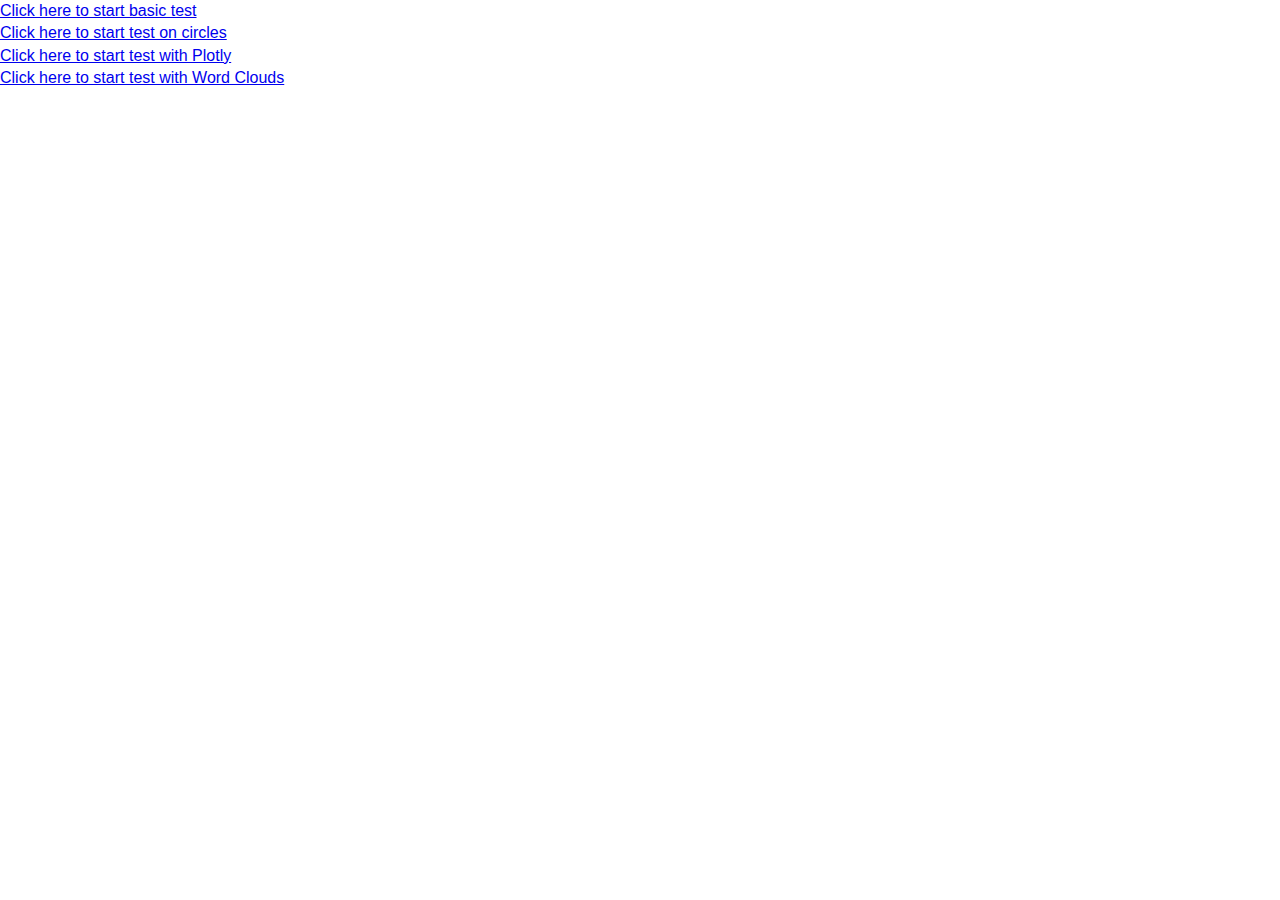
<file: public_html/index.html>
<!DOCTYPE html>
<!--[if lt IE 7]>      <html class="no-js lt-ie9 lt-ie8 lt-ie7"> <![endif]-->
<!--[if IE 7]>         <html class="no-js lt-ie9 lt-ie8"> <![endif]-->
<!--[if IE 8]>         <html class="no-js lt-ie9"> <![endif]-->
<!--[if gt IE 8]><!--> <html class="no-js"> <!--<![endif]-->
    <head>
        <meta charset="utf-8">
        <meta http-equiv="X-UA-Compatible" content="IE=edge,chrome=1">
        <title></title>
        <meta name="description" content="">
        <meta name="viewport" content="width=device-width">

        <!-- Place favicon.ico and apple-touch-icon.png in the root directory -->

        <link rel="stylesheet" href="css/normalize.css">
        <link rel="stylesheet" href="css/main.css">
        <script src="js/vendor/modernizr-2.6.2.min.js"></script>
    </head>
    <body>
        <!--[if lt IE 7]>
            <p class="chromeframe">You are using an <strong>outdated</strong> browser. Please <a href="http://browsehappy.com/">upgrade your browser</a> or <a href="http://www.google.com/chromeframe/?redirect=true">activate Google Chrome Frame</a> to improve your experience.</p>
        <![endif]-->

        <!-- Add your site or application content here -->
        <a href="test_d3.html">Click here to start basic test</a> <br>
        
        <a href="test_d3_circle.html">Click here to start test on circles</a> <br>
        
        <a href="test_plotly.html">Click here to start test with Plotly</a> <br>
        
        <a href="test_wordcloud.html">Click here to start test with Word Clouds</a> <br>

        <script src="//ajax.googleapis.com/ajax/libs/jquery/1.9.1/jquery.min.js"></script>
        <script>window.jQuery || document.write('<script src="js/vendor/jquery-1.9.1.min.js"><\/script>')</script>
        <script src="js/plugins.js"></script>
        <script src="js/main.js"></script>

        <!-- Google Analytics: change UA-XXXXX-X to be your site's ID. -->
        <script>
            var _gaq=[['_setAccount','UA-XXXXX-X'],['_trackPageview']];
            (function(d,t){var g=d.createElement(t),s=d.getElementsByTagName(t)[0];
            g.src='//www.google-analytics.com/ga.js';
            s.parentNode.insertBefore(g,s)}(document,'script'));
        </script>
    </body>
</html>
</file>
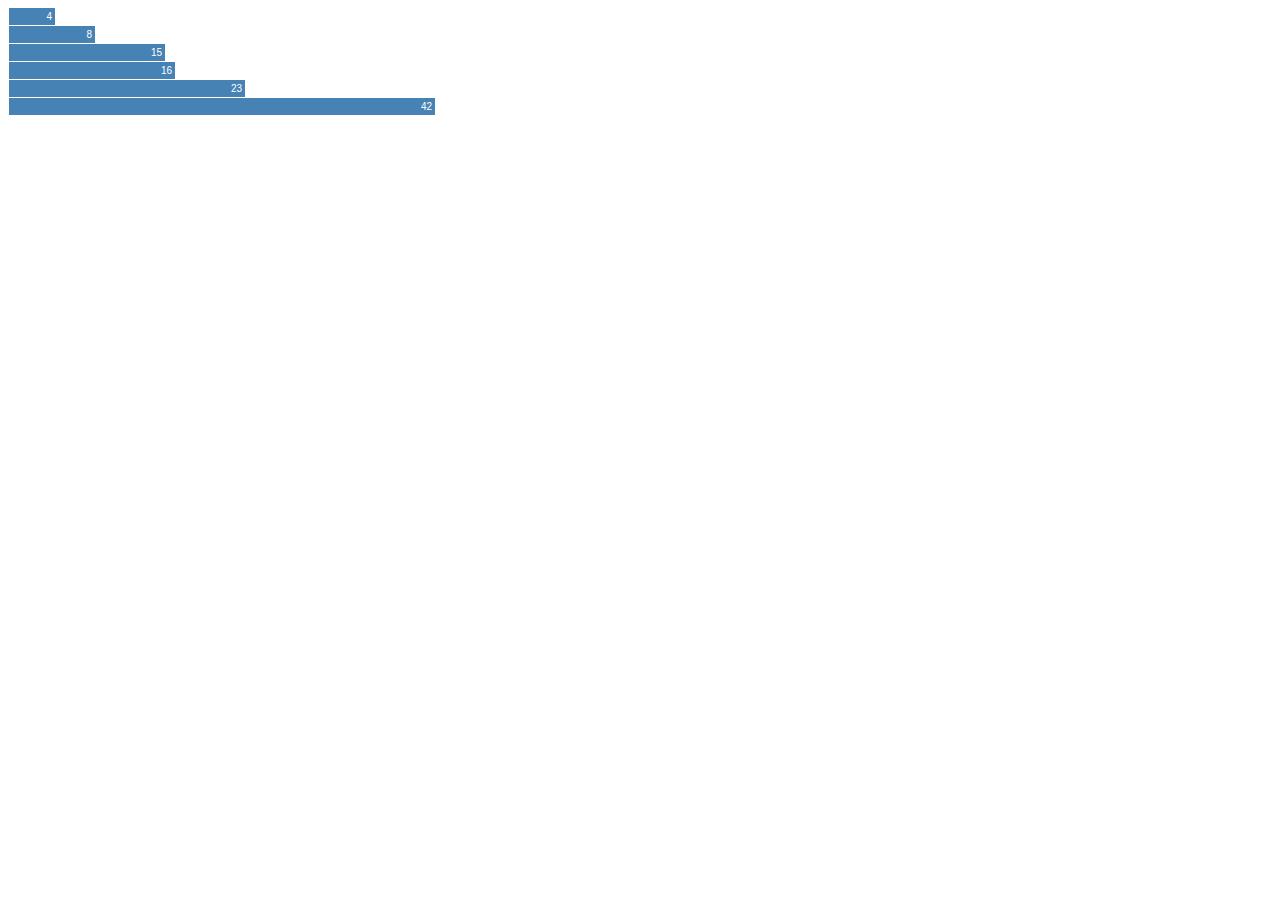
<file: public_html/test_d3.html>
<!DOCTYPE html>
<!--
To change this license header, choose License Headers in Project Properties.
To change this template file, choose Tools | Templates
and open the template in the editor.
-->
<html>
    <head>
        <title>My First D3 Test</title>
        <meta charset="UTF-8">
        <meta name="viewport" content="width=device-width, initial-scale=1.0">
        <script type="text/javascript" src="js/d3/d3.js"></script>
        <link rel="stylesheet" type="text/css" href="css/chartstyles.css"/>
    </head>
    <body>

        <div class="chart"></div>

        <!--<div>Here will lie the test code.</div>-->
        <script src="js/D3Test.js"></script>
    </body>
</html>
</file>
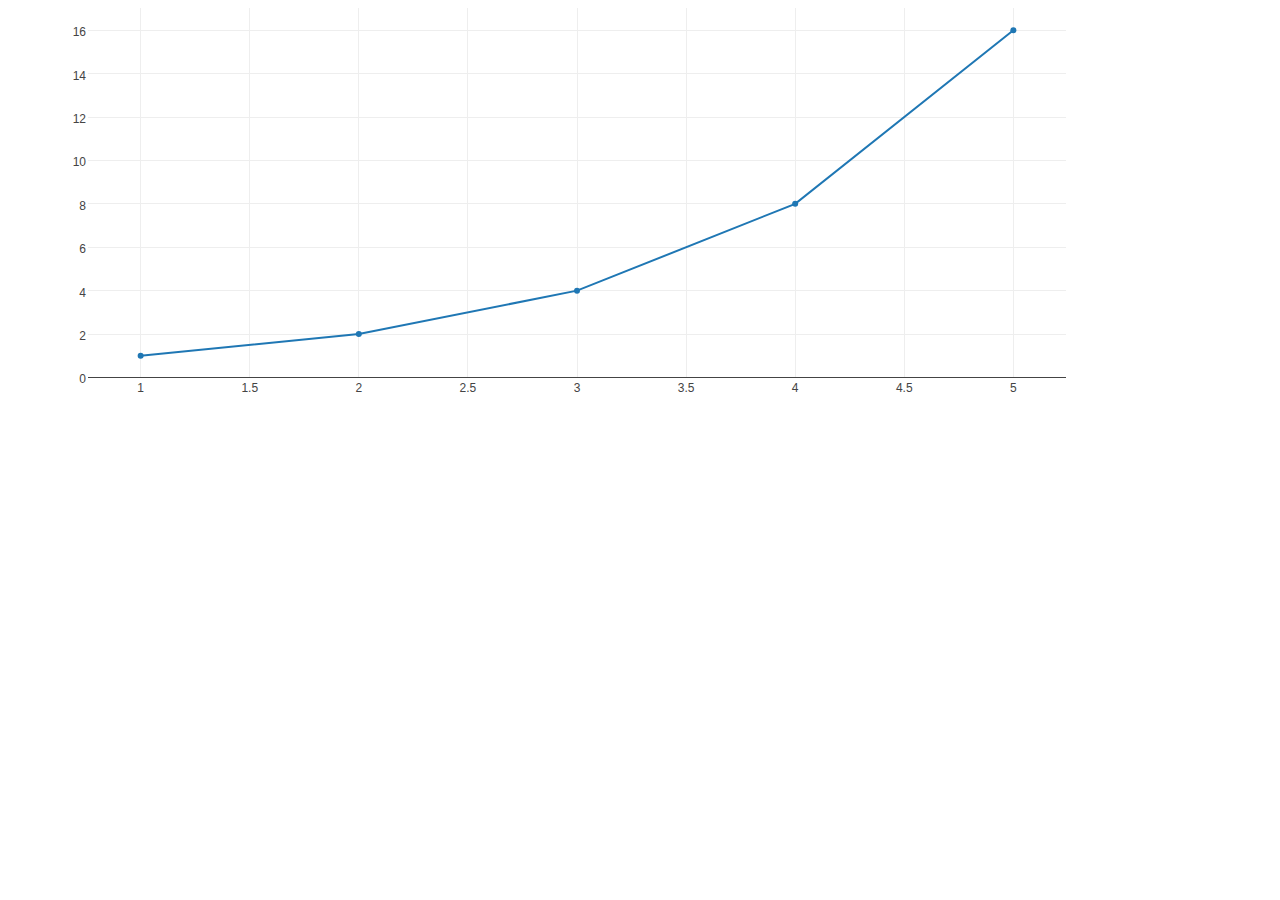
<file: public_html/test_plotly.html>
<!DOCTYPE html>
<!--
To change this license header, choose License Headers in Project Properties.
To change this template file, choose Tools | Templates
and open the template in the editor.
-->
<html>
    <head>
        <title>My First Plotly Test</title>
        <meta charset="UTF-8">
        <meta name="viewport" content="width=device-width, initial-scale=1.0">
        <script src="js/plotly-latest.min.js"></script>
        <!--<link rel="stylesheet" type="text/css" href="css/chartstyles.css"/>-->
    </head>
    <body>

        <div id="tester" style="width:90%;height:50%;"></div>

        <!--<div>Here will lie the test code.</div>-->
        <script src="js/PlotlyTest.js"></script>
    </body>
</html>
</file>
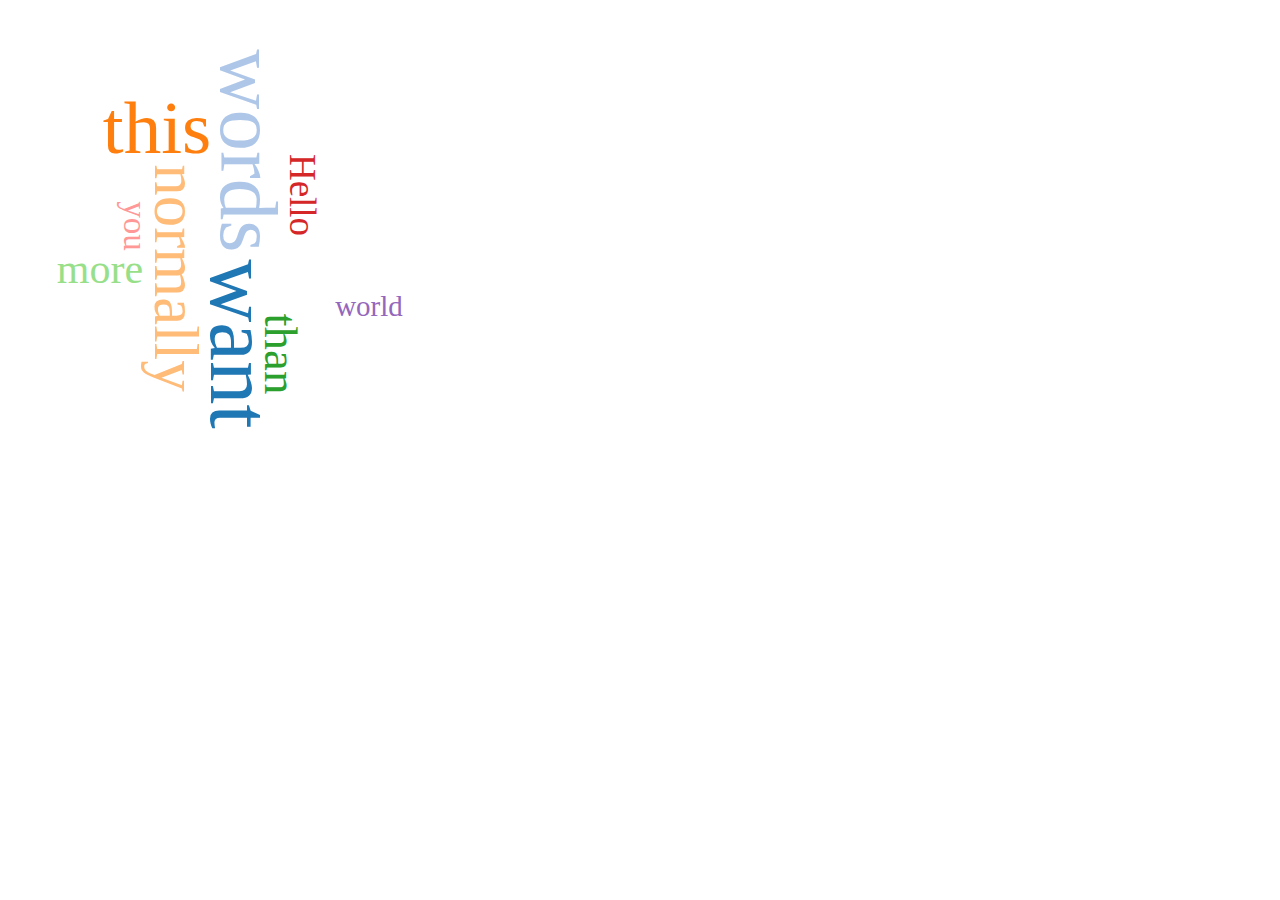
<file: public_html/test_wordcloud.html>
<!DOCTYPE html>
<!--
To change this license header, choose License Headers in Project Properties.
To change this template file, choose Tools | Templates
and open the template in the editor.
-->
<html>
    <head>
        <title>TODO supply a title</title>
        <meta charset="UTF-8">
        <meta name="viewport" content="width=device-width, initial-scale=1.0">
        <script src="js/d3/d3.js"></script>
        <script src="js/d3/d3.layout.cloud.js"></script>
    </head>
    <body>
        <script>
            var fill = d3.scale.category20();

            var layout = d3.layout.cloud()
                    .size([500, 500])
                    .words([
                        "Hello", "world", "normally", "you", "want", "more", "words",
                        "than", "this"].map(function (d) {
                        return {text: d, size: 10 + Math.random() * 90, test: "haha"};
                    }))
                    .padding(5)
                    .rotate(function () {
                        return ~~(Math.random() * 2) * 90;
                    })
                    .font("Impact")
                    .fontSize(function (d) {
                        return d.size;
                    })
                    .on("end", draw);

            layout.start();

            function draw(words) {
                d3.select("body").append("svg")
                        .attr("width", layout.size()[0])
                        .attr("height", layout.size()[1])
                        .append("g")
                        .attr("transform", "translate(" + layout.size()[0] / 2 + "," + layout.size()[1] / 2 + ")")
                        .selectAll("text")
                        .data(words)
                        .enter().append("text")
                        .style("font-size", function (d) {
                            return d.size + "px";
                        })
                        .style("font-family", "Impact")
                        .style("fill", function (d, i) {
                            return fill(i);
                        })
                        .attr("text-anchor", "middle")
                        .attr("transform", function (d) {
                            return "translate(" + [d.x, d.y] + ")rotate(" + d.rotate + ")";
                        })
                        .text(function (d) {
                            return d.text;
                        });
            }

//            var data = [{word: "Hello", weight: 20}, {word: "World", weight: 10}, {word: "Normally", weight: 25}, {word: "You", weight: 15}, {word: "Want", weight: 30}, {word: "More", weight: 12}, {word: "Words", weight: 8}, {word: "But", weight: 18}, {word: "Who", weight: 22}, {word: "Cares", weight: 27}];
//
//            d3.layout.cloud().size([500, 500])
//                    .words(data.map(function (d) {
//                        return {text: d.word, size: d.weight};
//                    }))
//                    .padding(5)
//                    .rotate(function () {
//                        return ~~(Math.random() * 2) * 90;
//                    })
//                    .font("Impact")
//                    .fontSize(function (d) {
//                        return d.size;
//                    })
//                    .on("end", draw)
//                    .start();
//
//            function draw(words) {
//                d3.select("body").append("svg")
//                        .attr("width", 300)
//                        .attr("height", 300)
//                        .append("g")
//                        .attr("transform", "translate(150,150)")
//                        .selectAll("text")
//                        .data(words)
//                        .enter().append("text")
//                        .style("font-size", function (d) {
//                            return d.size + "px";
//                        })
//                        .style("font-family", "Impact")
//                        .style("fill", function (d, i) {
//                            return fill(i);
//                        })
//                        .attr("text-anchor", "middle")
//                        .attr("transform", function (d) {
//
//                            return "translate(" + [d.x, d.y] + ")rotate(" + d.rotate + ")";
//                        })
//                        .text(function (d) {
//                            return d.text;
//                        });
//            }
//            function drawUpdate(words) {
//                d3.layout.cloud().size([500, 500])
//                        .words(words)
//                        .padding(5)
//                        .rotate(function () {
//                            return ~~(Math.random() * 2) * 90;
//                        })
//                        .font("Impact")
//                        .fontSize(function (d) {
//                            return d.size;
//                        })
//                        .start();
//
//
//                d3.select("svg")
//                        .selectAll("g")
//                        .attr("transform", "translate(150,150)")
//                        .selectAll("text")
//                        .data(words).enter().append("text")
//                        .style("font-size", function (d) {
//                            return d.size + "px";
//                        })
//                        .style("font-family", "Impact")
//                        .style("fill", function (d, i) {
//                            return fill(i);
//                        })
//
//                        .attr("transform", function (d) {
//
//                            return "translate(" + [d.x, d.y] + ")rotate(" + d.rotate + ")";
//                        })
//                        .text(function (d) {
//                            return d.text;
//                        });
//
//
//
//            }
//
//            setInterval(function () {
//                var d_new = data;
//                d_new.push({word: randomWord(), weight: randomWeight()});
//
//                drawUpdate(d_new.map(function (d) {
//                    return {text: d.word, size: d.weight};
//                }));
//            }, 1500);
//
//            function randomWord() {
//                var text = "";
//                var possible = "ABCDEFGHIJKLMNOPQRSTUVWXYZabcdefghijklmnopqrstuvwxyz";
//
//                for (var i = 0; i < 5; i++)
//                    text += possible.charAt(Math.floor(Math.random() * possible.length));
//
//                return text;
//            }
//            function randomWeight() {
//                var r = Math.round(Math.random() * 100);
//                return r;
//            }

        </script>
    </body>
</html>
</file>
<file: public_html/css/main.css>
/*
 * HTML5 Boilerplate
 *
 * What follows is the result of much research on cross-browser styling.
 * Credit left inline and big thanks to Nicolas Gallagher, Jonathan Neal,
 * Kroc Camen, and the H5BP dev community and team.
 */

/* ==========================================================================
   Base styles: opinionated defaults
   ========================================================================== */

html,
button,
input,
select,
textarea {
    color: #222;
}

body {
    font-size: 1em;
    line-height: 1.4;
}

/*
 * Remove text-shadow in selection highlight: h5bp.com/i
 * These selection rule sets have to be separate.
 * Customize the background color to match your design.
 */

::-moz-selection {
    background: #b3d4fc;
    text-shadow: none;
}

::selection {
    background: #b3d4fc;
    text-shadow: none;
}

/*
 * A better looking default horizontal rule
 */

hr {
    display: block;
    height: 1px;
    border: 0;
    border-top: 1px solid #ccc;
    margin: 1em 0;
    padding: 0;
}

/*
 * Remove the gap between images and the bottom of their containers: h5bp.com/i/440
 */

img {
    vertical-align: middle;
}

/*
 * Remove default fieldset styles.
 */

fieldset {
    border: 0;
    margin: 0;
    padding: 0;
}

/*
 * Allow only vertical resizing of textareas.
 */

textarea {
    resize: vertical;
}

/* ==========================================================================
   Chrome Frame prompt
   ========================================================================== */

.chromeframe {
    margin: 0.2em 0;
    background: #ccc;
    color: #000;
    padding: 0.2em 0;
}

/* ==========================================================================
   Author's custom styles
   ========================================================================== */

















/* ==========================================================================
   Helper classes
   ========================================================================== */

/*
 * Image replacement
 */

.ir {
    background-color: transparent;
    border: 0;
    overflow: hidden;
    /* IE 6/7 fallback */
    *text-indent: -9999px;
}

.ir:before {
    content: "";
    display: block;
    width: 0;
    height: 150%;
}

/*
 * Hide from both screenreaders and browsers: h5bp.com/u
 */

.hidden {
    display: none !important;
    visibility: hidden;
}

/*
 * Hide only visually, but have it available for screenreaders: h5bp.com/v
 */

.visuallyhidden {
    border: 0;
    clip: rect(0 0 0 0);
    height: 1px;
    margin: -1px;
    overflow: hidden;
    padding: 0;
    position: absolute;
    width: 1px;
}

/*
 * Extends the .visuallyhidden class to allow the element to be focusable
 * when navigated to via the keyboard: h5bp.com/p
 */

.visuallyhidden.focusable:active,
.visuallyhidden.focusable:focus {
    clip: auto;
    height: auto;
    margin: 0;
    overflow: visible;
    position: static;
    width: auto;
}

/*
 * Hide visually and from screenreaders, but maintain layout
 */

.invisible {
    visibility: hidden;
}

/*
 * Clearfix: contain floats
 *
 * For modern browsers
 * 1. The space content is one way to avoid an Opera bug when the
 *    `contenteditable` attribute is included anywhere else in the document.
 *    Otherwise it causes space to appear at the top and bottom of elements
 *    that receive the `clearfix` class.
 * 2. The use of `table` rather than `block` is only necessary if using
 *    `:before` to contain the top-margins of child elements.
 */

.clearfix:before,
.clearfix:after {
    content: " "; /* 1 */
    display: table; /* 2 */
}

.clearfix:after {
    clear: both;
}

/*
 * For IE 6/7 only
 * Include this rule to trigger hasLayout and contain floats.
 */

.clearfix {
    *zoom: 1;
}

/* ==========================================================================
   EXAMPLE Media Queries for Responsive Design.
   These examples override the primary ('mobile first') styles.
   Modify as content requires.
   ========================================================================== */

@media only screen and (min-width: 35em) {
    /* Style adjustments for viewports that meet the condition */
}

@media print,
       (-o-min-device-pixel-ratio: 5/4),
       (-webkit-min-device-pixel-ratio: 1.25),
       (min-resolution: 120dpi) {
    /* Style adjustments for high resolution devices */
}

/* ==========================================================================
   Print styles.
   Inlined to avoid required HTTP connection: h5bp.com/r
   ========================================================================== */

@media print {
    * {
        background: transparent !important;
        color: #000 !important; /* Black prints faster: h5bp.com/s */
        box-shadow: none !important;
        text-shadow: none !important;
    }

    a,
    a:visited {
        text-decoration: underline;
    }

    a[href]:after {
        content: " (" attr(href) ")";
    }

    abbr[title]:after {
        content: " (" attr(title) ")";
    }

    /*
     * Don't show links for images, or javascript/internal links
     */

    .ir a:after,
    a[href^="javascript:"]:after,
    a[href^="#"]:after {
        content: "";
    }

    pre,
    blockquote {
        border: 1px solid #999;
        page-break-inside: avoid;
    }

    thead {
        display: table-header-group; /* h5bp.com/t */
    }

    tr,
    img {
        page-break-inside: avoid;
    }

    img {
        max-width: 100% !important;
    }

    @page {
        margin: 0.5cm;
    }

    p,
    h2,
    h3 {
        orphans: 3;
        widows: 3;
    }

    h2,
    h3 {
        page-break-after: avoid;
    }
}
</file>
<file: public_html/css/chartstyles.css>
/*
To change this license header, choose License Headers in Project Properties.
To change this template file, choose Tools | Templates
and open the template in the editor.
*/
/* 
    Created on : 27-nov-2015, 16.37.39
    Author     : Daniele
*/

.chart div {
  font: 10px sans-serif;
  background-color: steelblue;
  text-align: right;
  padding: 3px;
  margin: 1px;
  color: white;
}
</file>
